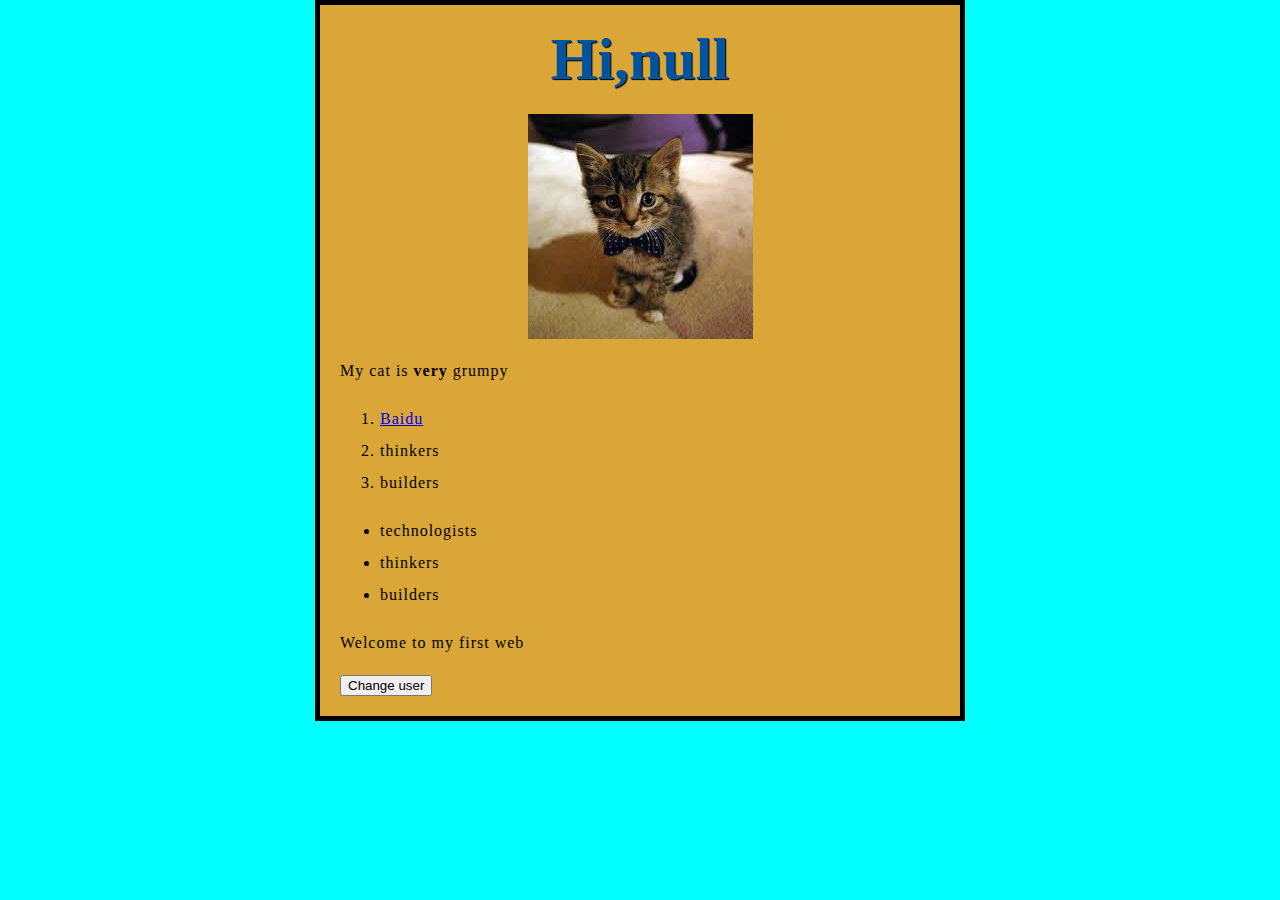
<file: index.html>
<!DOCTYPE html>
<html lang="en">
<head>
    <meta charset="UTF-8">
    <meta name="viewport" content="width=device-width, initial-scale=1.0">
    <meta http-equiv="X-UA-Compatible" content="ie=edge">
    <link rel="stylesheet" href="styles/index.css">
    <link rel="stylesheet" href="fonts/Pacifico-Regular.ttf">
    <script src="scripts/index.js"></script>
    
    <title>Document</title>
</head>
<body>
    <h1>Carlos</h1>
    <!-- <button type="button" onclick="map.forEach(add)">点我</button> -->
    <img src="images/cat.jpg" alt="My test image">
    <p>My cat is <strong>very</strong> grumpy</p>
    <ol>
        <li><a href="https://www.baidu.com">Baidu</a></li>
        <li>thinkers</li>
        <li>builders</li>
    </ol>
    <ul>
        <li>technologists</li>
        <li>thinkers</li>
        <li>builders</li>
    </ul>
    <p>Welcome to my first web</p>
    <button>Change user</button>
</body>
<script src="scripts/main.js"></script>
</html>
</file>
<file: styles/index.css>
html {
    background-color: aqua;
}
body{
    width: 600px;
    margin: 0 auto;
    background-color: #daa637;
    padding: 0 20px 20px 20px;
    border: 5px solid black;
}
h1{
    font-family: 'Sacramento', cursive;
    font-size: 60px;
    text-align: center;
    color: #00539f;
    margin: 0;
    padding: 20px 0;
    text-shadow: 1px 1px 1px black;
}
p,li{
    font-size: 16px;
    line-height: 2;
    letter-spacing: 1px;
}
a:hover{
    color: red;
}
img{
    display: block;
    margin: 0 auto;
}
</file>
